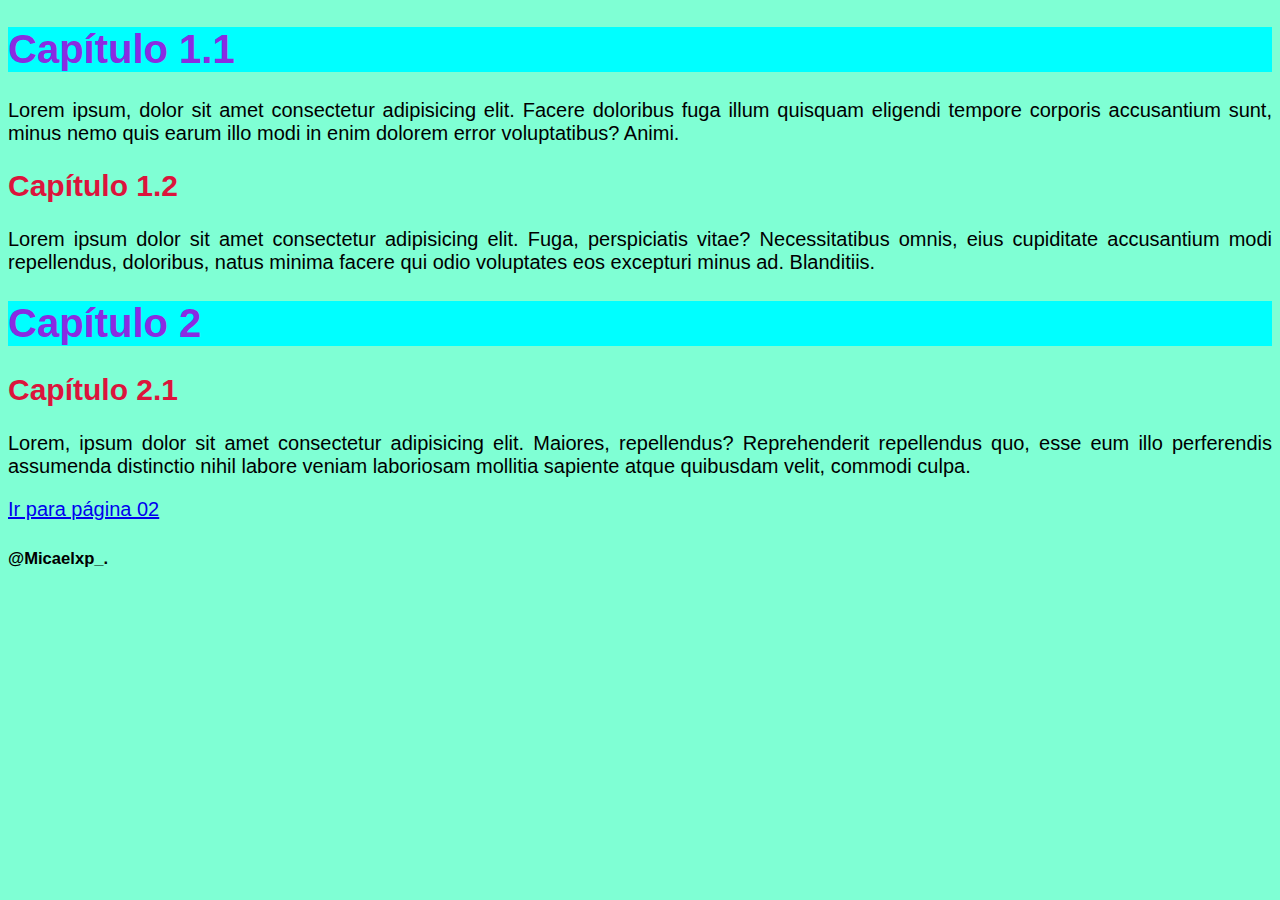
<file: index.html>
<!DOCTYPE html>
<html lang="en">
<head>
    <meta charset="UTF-8">
    <meta http-equiv="X-UA-Compatible" content="IE=edge">
    <meta name="viewport" content="width=device-width, initial-scale=1.0">
    <title>Estilos Locais / Internos</title>
    <link rel="stylesheet" href="style.css">
</head>
<body>
    <h1>Capítulo 1.1</h2>
    <p>Lorem ipsum, dolor sit amet consectetur adipisicing elit. Facere doloribus fuga illum quisquam eligendi tempore corporis accusantium sunt, minus nemo quis earum illo modi in enim dolorem error voluptatibus? Animi.</p>

    <h2>Capítulo 1.2</h2>
    <p>Lorem ipsum dolor sit amet consectetur adipisicing elit. Fuga, perspiciatis vitae? Necessitatibus omnis, eius cupiditate accusantium modi repellendus, doloribus, natus minima facere qui odio voluptates eos excepturi minus ad. Blanditiis.</p>

    <h1>Capítulo 2</h1>
    <h2>Capítulo 2.1</h2>
    <p>Lorem, ipsum dolor sit amet consectetur adipisicing elit. Maiores, repellendus? Reprehenderit repellendus quo, esse eum illo perferendis assumenda distinctio nihil labore veniam laboriosam mollitia sapiente atque quibusdam velit, commodi culpa.</p>

    <p><a href="pagina02.html" target="_self">Ir para página 02</a></p>

    <h5>@Micaelxp_.</h5>


</body>
</html>
</file>
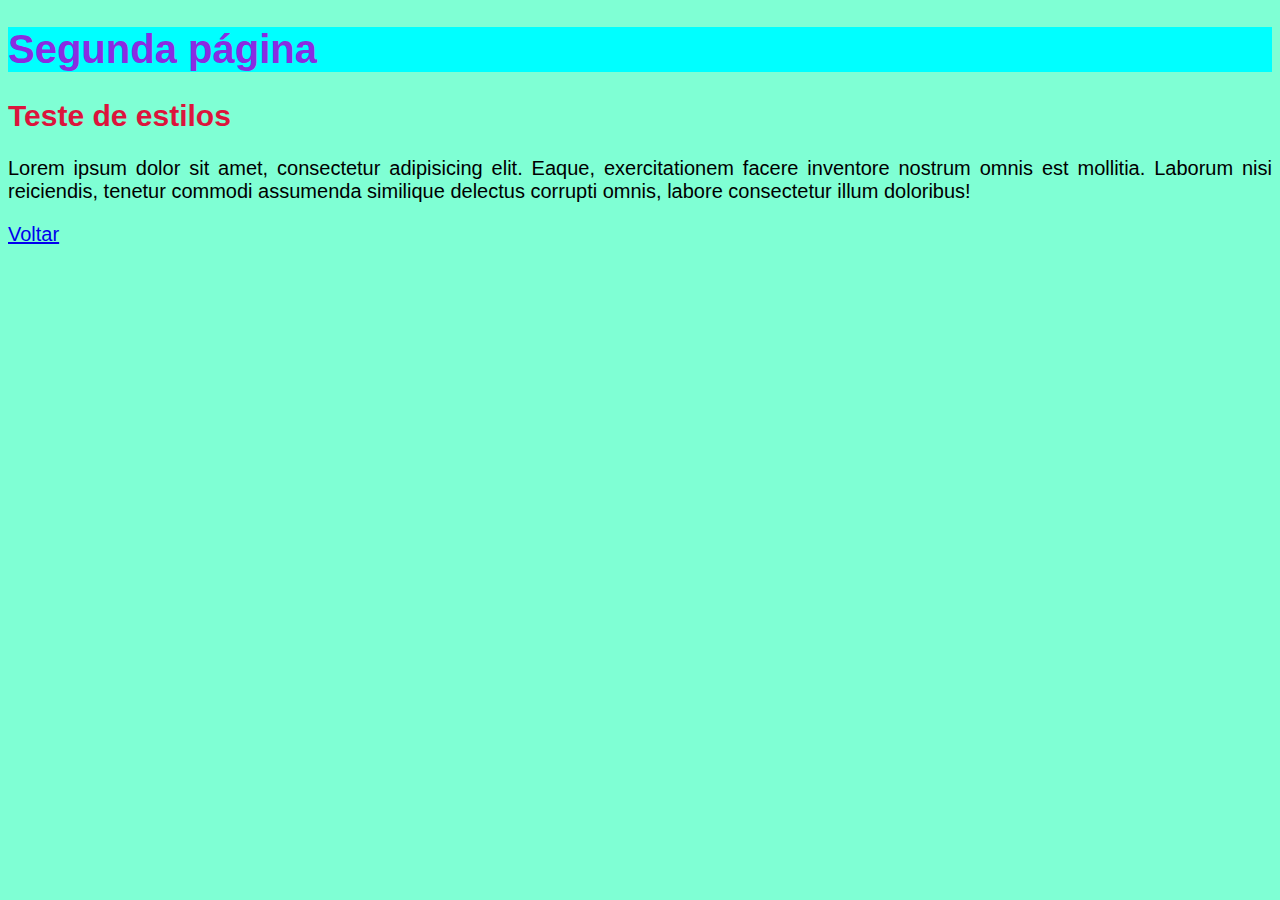
<file: pagina02.html>
<!DOCTYPE html>
<html lang="en">
<head>
    <meta charset="UTF-8">
    <meta http-equiv="X-UA-Compatible" content="IE=edge">
    <meta name="viewport" content="width=device-width, initial-scale=1.0">
    <title>Segunda página</title>
    <link rel="stylesheet" href="style.css">
</head>
<body>
    <h1>Segunda página</h1>
    <h2>Teste de estilos</h2>
    <p>Lorem ipsum dolor sit amet, consectetur adipisicing elit. Eaque, exercitationem facere inventore nostrum omnis est mollitia. Laborum nisi reiciendis, tenetur commodi assumenda similique delectus corrupti omnis, labore consectetur illum doloribus!</p>
    <p><a href="index.html">Voltar</a></p>
</body>
</html>
</file>
<file: style.css>
@charset "UTF-8"; 

body {
    background-color: aquamarine;
    font-family: 'Franklin Gothic Medium', 'Arial Narrow', Arial, sans-serif;
    font-size: 20px;
}
h1 {
    color: blueviolet;
    background-color: aqua;
}
h2{
    color: crimson;
}
p {
    text-align: justify;
}
</file>
